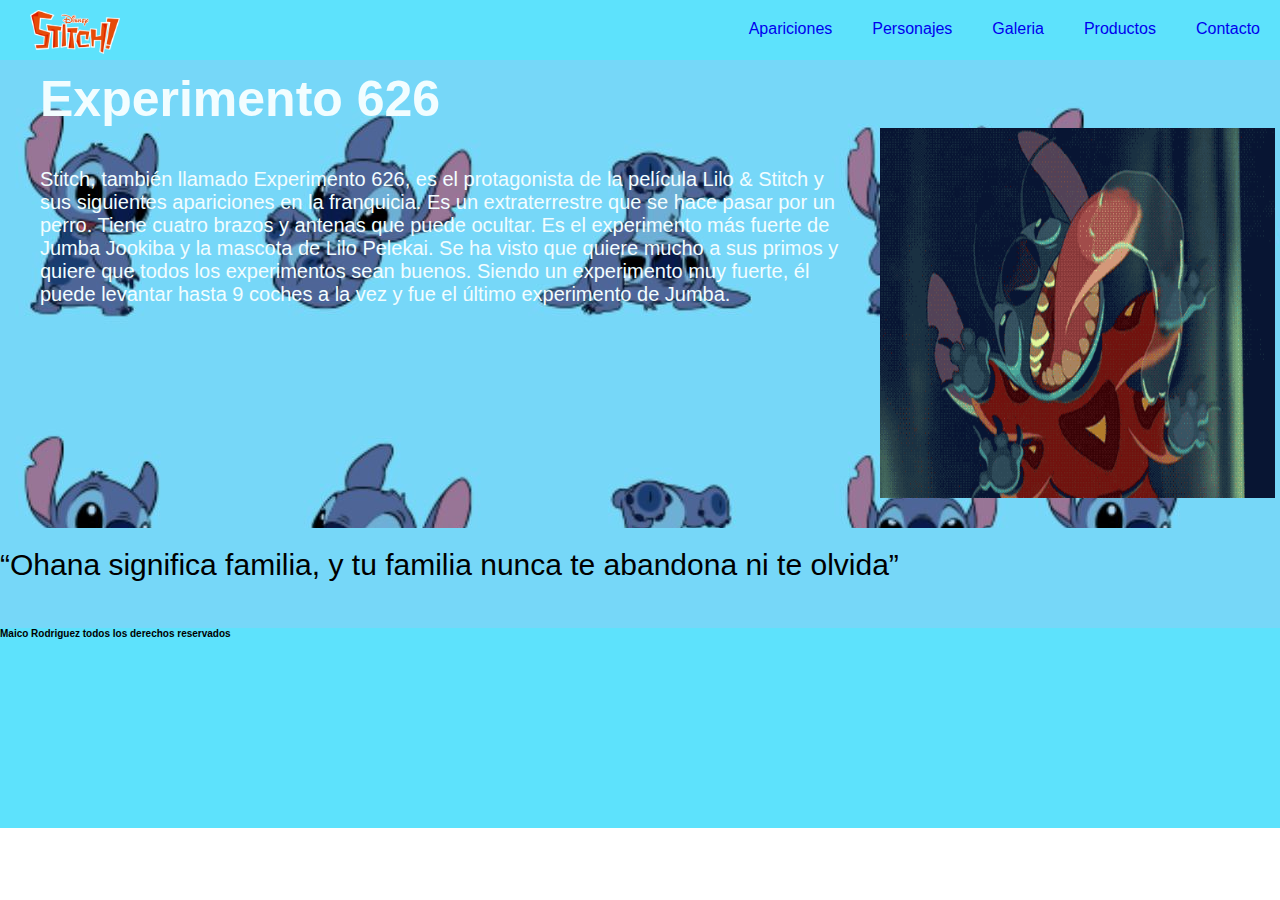
<file: index.html>
<!DOCTYPE html>
<html lang="en">
<head>
    <meta charset="UTF-8">
    <meta http-equiv="X-UA-Compatible" content="IE=edge">
    <meta name="viewport" content="width=, initial-scale=1.0">
    <title>Stitch</title>
    <link href="https://cdn.jsdelivr.net/npm/bootstrap@5.3.0-alpha1/dist/css/bootstrap.min.css" rel="stylesheet" integrity="sha384-GLhlTQ8iRABdZLl6O3oVMWSktQOp6b7In1Zl3/Jr59b6EGGoI1aFkw7cmDA6j6gD" crossorigin="anonymous">
    <link rel="shortcut icon" href="./assets/img/R.png" type="image/x-icon">
    <link rel="stylesheet" href="https://cdnjs.cloudflare.com/ajax/libs/font-awesome/6.2.1/css/all.min.css" integrity="sha512-MV7K8+y+gLIBoVD59lQIYicR65iaqukzvf/nwasF0nqhPay5w/9lJmVM2hMDcnK1OnMGCdVK+iQrJ7lzPJQd1w==" crossorigin="anonymous" referrerpolicy="no-referrer" />
    <link rel="stylesheet" href="./assets/css/style.css">
</head>
<body>
    <nav class="navegador">
        <i class="fa-solid fa-bars"></i>
        <ul class="sinPuntos">
            <li><a href="pages/apariciones.html">Apariciones</a></li>
            <li><a href="pages/personajes.html">Personajes</a></li>
            <li><a href="pages/galeria.html">Galeria</a></li>
            <li><a href="pages/productos.html">Productos</a></li>
            <li><a href="pages/contacto.html">Contacto</a></li>
        </ul>
        <a href="./index.html"><img class="home" src="./assets/img/Stitch nombre.png" alt="Stitch"></a>
    </nav>   
        <main class="mainIndex">
            <h1 class="tituloInicio">Experimento 626</h1>
            <div class="indexPresentacion">
                <img class="presentacion" src="./assets/img/stitch gif.gif" alt="Experimento 626"> 
                        <p class="bienvenida">Stitch, también llamado Experimento 626, es el protagonista de la película Lilo & Stitch y sus siguientes apariciones en la franquicia. Es un extraterrestre que se hace pasar por un perro. Tiene cuatro brazos y antenas que puede ocultar. Es el experimento más fuerte de Jumba Jookiba y la mascota de Lilo Pelekai. Se ha visto que quiere mucho a sus primos y quiere que todos los experimentos sean buenos. Siendo un experimento muy fuerte, él puede levantar hasta 9 coches a la vez y fue el último experimento de Jumba.</p>
                </div>
        </main>
        <aside>
            <div>
                <p class="mensaje text-center"> “Ohana significa familia, y tu familia nunca te abandona ni te olvida”</p>
            </div>
        </aside>           
    <footer>
        <div>
            <h4>Maico Rodriguez todos los derechos reservados</h4>
        </div>    
    </footer>
    <script src="https://cdn.jsdelivr.net/npm/bootstrap@5.3.0-alpha1/dist/js/bootstrap.bundle.min.js" integrity="sha384-w76AqPfDkMBDXo30jS1Sgez6pr3x5MlQ1ZAGC+nuZB+EYdgRZgiwxhTBTkF7CXvN" crossorigin="anonymous"></script>
</body>
</html>
</file>
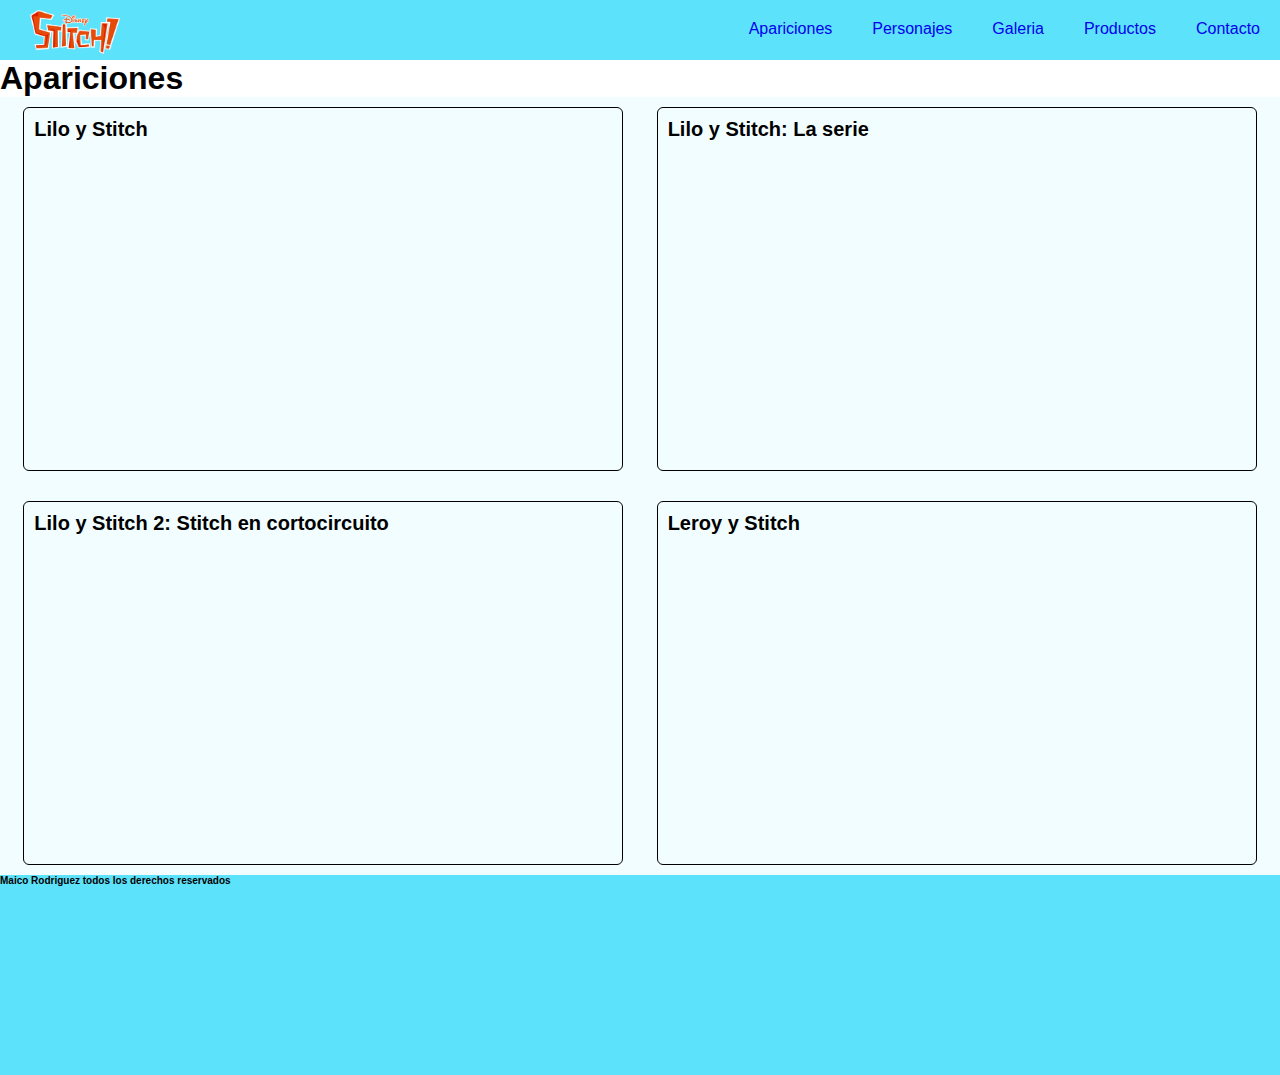
<file: pages/apariciones.html>
<!DOCTYPE html>
<html lang="en">
<head>
    <meta charset="UTF-8">
    <meta http-equiv="X-UA-Compatible" content="IE=edge">
    <meta name="viewport" content="width=device-width, initial-scale=1.0">
    <title>Apariciones</title>
    <link href="https://cdn.jsdelivr.net/npm/bootstrap@5.3.0-alpha1/dist/css/bootstrap.min.css" rel="stylesheet" integrity="sha384-GLhlTQ8iRABdZLl6O3oVMWSktQOp6b7In1Zl3/Jr59b6EGGoI1aFkw7cmDA6j6gD" crossorigin="anonymous">
<link rel="stylesheet" href="https://cdnjs.cloudflare.com/ajax/libs/font-awesome/6.2.1/css/all.min.css" integrity="sha512-MV7K8+y+gLIBoVD59lQIYicR65iaqukzvf/nwasF0nqhPay5w/9lJmVM2hMDcnK1OnMGCdVK+iQrJ7lzPJQd1w==" crossorigin="anonymous" referrerpolicy="no-referrer" />
    <link rel="stylesheet" href="/assets/css/style.css">
</head>
<body>
     <nav class="navegador">
        <i class="fa-solid fa-bars"></i>
        <ul class="sinPuntos">
            <li><a href="./apariciones.html">Apariciones</a></li>
            <li><a href="./personajes.html">Personajes</a></li>
            <li><a href="./galeria.html">Galeria</a></li>
            <li><a href="./productos.html">Productos</a></li>
            <li><a href="./contacto.html">Contacto</a></li>
        </ul>
        <a href="../index.html"><img class="home" src="../assets/img/Stitch nombre.png" alt="Stitch"></a>
    </nav>    
    <header>
<h1 class="textApar">Apariciones</h1>
    </header>
    <main>
        <div class="mainApariciones">
            <div class="tarjetaApariciones">
                <h3 class="textApar">Lilo y Stitch</h3>
                <iframe width="560" height="315" src="https://www.youtube.com/embed/5rJU6N7vNAQ" title="YouTube video player" frameborder="0" allow="accelerometer; autoplay; clipboard-write; encrypted-media; gyroscope; picture-in-picture" allowfullscreen></iframe>
            </div>
            <div class="tarjetaApariciones">
                <h3 class="textApar">Lilo y Stitch: La serie</h3>
                <iframe width="560" height="315" src="https://www.youtube.com/embed/VIZyAyVtId0" title="YouTube video player" frameborder="0" allow="accelerometer; autoplay; clipboard-write; encrypted-media; gyroscope; picture-in-picture" allowfullscreen></iframe>
            </div>
            <div class="tarjetaApariciones">
                <h3 class="textApar">Lilo y Stitch 2: Stitch en cortocircuito</h3>
                <iframe width="560" height="315" src="https://www.youtube.com/embed/oxNufn5JaWE" title="YouTube video player" frameborder="0" allow="accelerometer; autoplay; clipboard-write; encrypted-media; gyroscope; picture-in-picture" allowfullscreen></iframe>
            </div>
            <div class="tarjetaApariciones">
                <h3 class="textApar">Leroy y Stitch</h3>
                <iframe width="560" height="315" src="https://www.youtube.com/embed/0Q91wgDe44Y" title="YouTube video player" frameborder="0" allow="accelerometer; autoplay; clipboard-write; encrypted-media; gyroscope; picture-in-picture" allowfullscreen></iframe>
            </div>
        </div>  
    </main>
        <footer>
            <h4>Maico Rodriguez todos los derechos reservados</h4>
        </footer>
    </body>
</html>
</file>
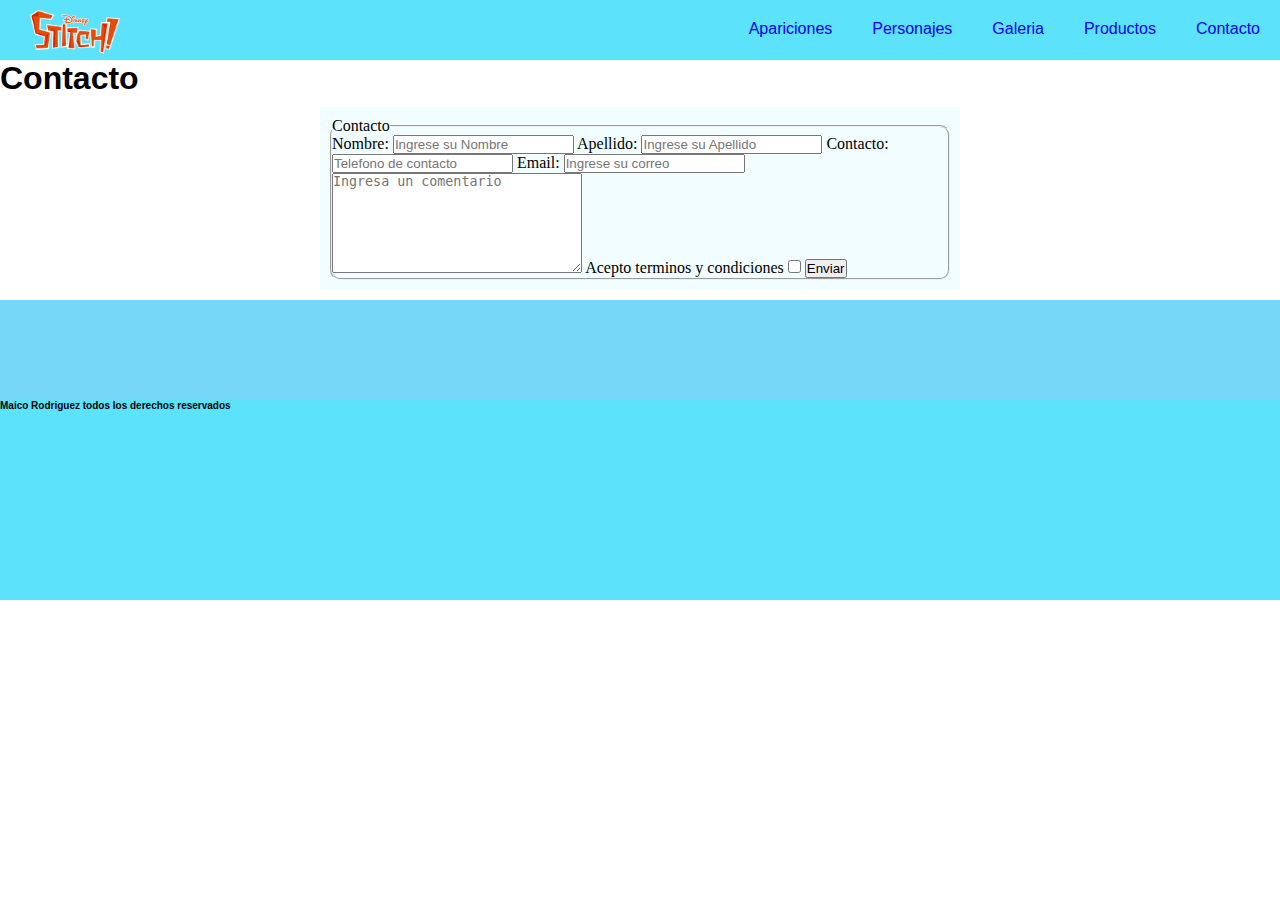
<file: pages/contacto.html>
<!DOCTYPE html>
<html lang="en">
<head>
    <meta charset="UTF-8">
    <meta http-equiv="X-UA-Compatible" content="IE=edge">
    <meta name="viewport" content="width=device-width, initial-scale=1.0">
    <title>Contacto</title>
    <link href="https://cdn.jsdelivr.net/npm/bootstrap@5.3.0-alpha1/dist/css/bootstrap.min.css" rel="stylesheet" integrity="sha384-GLhlTQ8iRABdZLl6O3oVMWSktQOp6b7In1Zl3/Jr59b6EGGoI1aFkw7cmDA6j6gD" crossorigin="anonymous">
<link rel="stylesheet" href="https://cdnjs.cloudflare.com/ajax/libs/font-awesome/6.2.1/css/all.min.css" integrity="sha512-MV7K8+y+gLIBoVD59lQIYicR65iaqukzvf/nwasF0nqhPay5w/9lJmVM2hMDcnK1OnMGCdVK+iQrJ7lzPJQd1w==" crossorigin="anonymous" referrerpolicy="no-referrer" />
    <link rel="stylesheet" href="../assets/css/style.css">
<body>
    <nav>
        <nav class="navegador">
            <i class="fa-solid fa-bars"></i>
            <ul class="sinPuntos">
                <li><a href="./apariciones.html">Apariciones</a></li>
                <li><a href="./personajes.html">Personajes</a></li>
                <li><a href="./galeria.html">Galeria</a></li>
                <li><a href="./productos.html">Productos</a></li>
                <li><a href="./contacto.html">Contacto</a></li>
            </ul>
            <a href="../index.html"><img class="home" src="../assets/img/Stitch nombre.png" alt="Stitch"></a>
        </nav>    
    </nav>   
    <header>
<h1>Contacto</h1>
    </header>
    <main>
<form action="" method="get" enctype="application/x-www-form-urlencoded">
    <fieldset>
        <legend>Contacto</legend>
    <label>Nombre: </label> 
    <input type="text" name="Nombre"  placeholder="Ingrese su Nombre">
    <label >Apellido: </label>
    <input type="text" name="Apellido" placeholder="Ingrese su Apellido">
    <label >Contacto: </label>
    <input type="tel" name="Telefono" placeholder="Telefono de contacto">
    <label >Email: </label>
    <input type="email" name="Correo electronico" placeholder="Ingrese su correo">
    <textarea name="Comentario" placeholder="Ingresa un comentario"></textarea>
    <label >
        Acepto terminos y condiciones 
        <input type="checkbox" name="TyC">
    </label>
    <input type="submit" value="Enviar">
    </fieldset>
</form>
    </main>
    <aside>
    </aside>
    <footer>
        <h4>Maico Rodriguez todos los derechos reservados</h4>
    </footer>
</body>
</html>
</file>
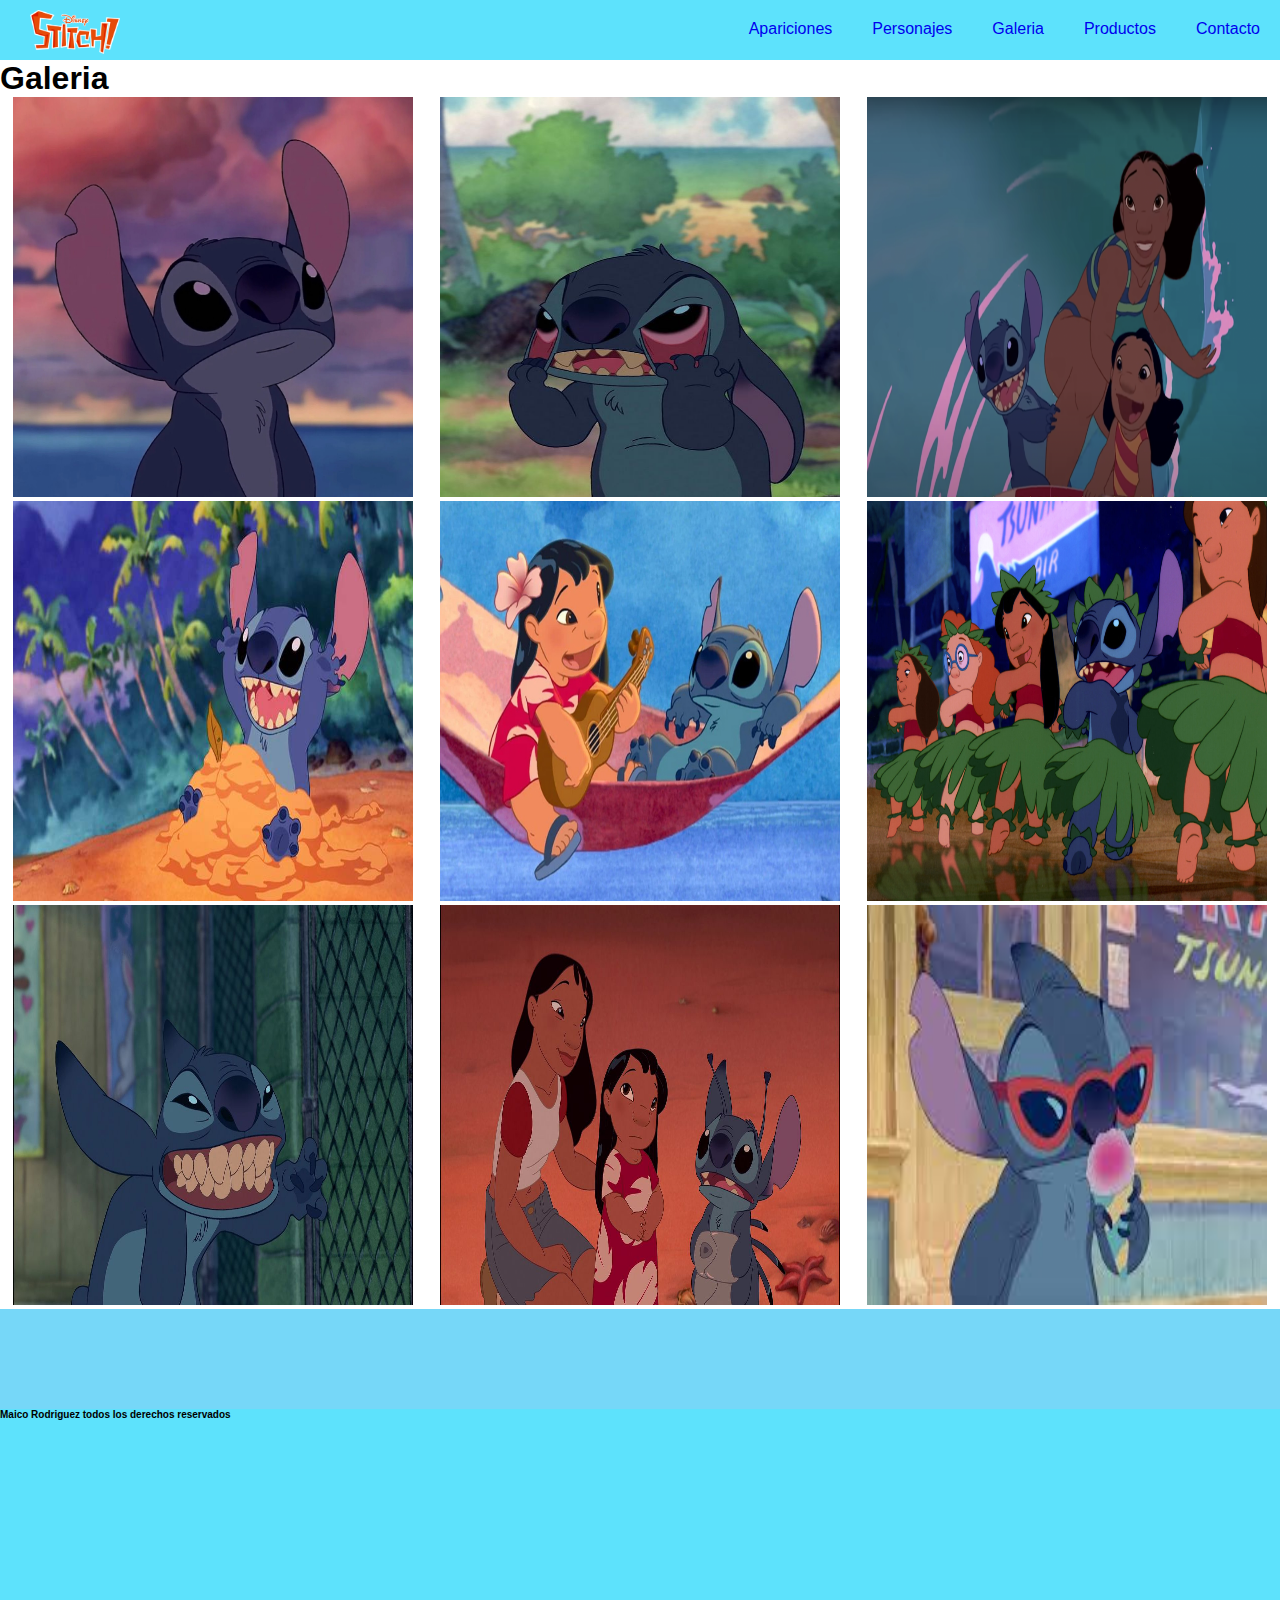
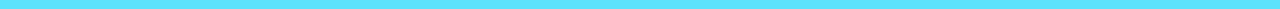
<file: pages/galeria.html>
<!DOCTYPE html>
<html lang="en">
<head>
    <meta charset="UTF-8">
    <meta http-equiv="X-UA-Compatible" content="IE=edge">
    <meta name="viewport" content="width=device-width, initial-scale=1.0">
    <title>Galeria</title>
    <link href="https://cdn.jsdelivr.net/npm/bootstrap@5.3.0-alpha1/dist/css/bootstrap.min.css" rel="stylesheet" integrity="sha384-GLhlTQ8iRABdZLl6O3oVMWSktQOp6b7In1Zl3/Jr59b6EGGoI1aFkw7cmDA6j6gD" crossorigin="anonymous">
<link rel="stylesheet" href="https://cdnjs.cloudflare.com/ajax/libs/font-awesome/6.2.1/css/all.min.css" integrity="sha512-MV7K8+y+gLIBoVD59lQIYicR65iaqukzvf/nwasF0nqhPay5w/9lJmVM2hMDcnK1OnMGCdVK+iQrJ7lzPJQd1w==" crossorigin="anonymous" referrerpolicy="no-referrer" />
    <link rel="stylesheet" href="../assets/css/style.css">
</head>
<body>
    <nav class="navegador">
        <i class="fa-solid fa-bars"></i>
        <ul class="sinPuntos">
            <li><a href="./apariciones.html">Apariciones</a></li>
            <li><a href="./personajes.html">Personajes</a></li>
            <li><a href="./galeria.html">Galeria</a></li>
            <li><a href="./productos.html">Productos</a></li>
            <li><a href="./contacto.html">Contacto</a></li>
        </ul>
        <a href="../index.html"><img class="home" src="../assets/img/Stitch nombre.png" alt="Stitch"></a>
    </nav>   
    <header>
<h1>Galeria</h1>
    </header>
    <main class="mainGaleria"> 
        <div>
            <img class="imgGaleria" src="../assets/img/stitch inicio.jpg" alt="Stitch">
        </div>
        <div>
            <img class="imgGaleria" src="../assets/img/stich2.jpg" alt="stitch2">
        </div>
        <div>
            <img class="imgGaleria" src="../assets/img/stitch2.png" alt="stitch3">
        </div>
        <div>
            <img class="imgGaleria" src="../assets/img/Lilo y stitch2.jpg" alt="stitch4">
        </div>
        <div>
            <img class="imgGaleria" src="../assets/img/stitch3.jpg" alt="stitch5">
        </div>
        <div>
            <img class="imgGaleria" src="../assets/img/stitch4.jpg" alt="stitch6">
        </div>
        <div>
            <img class="imgGaleria" src="../assets/img/stitch5.jpg" alt="stitch7">
        </div>
        <div>
            <img class="imgGaleria" src="../assets/img/stitch6.jpg" alt="stitch8">
        </div>
        <div>
            <img class="imgGaleria" src="../assets/img/stitch7.jpg" alt="stitch9">
        </div>
    </main>
    <aside></aside>
        <footer>
            <h4>Maico Rodriguez todos los derechos reservados</h4>
        </footer> 
</body>
</html>
</file>
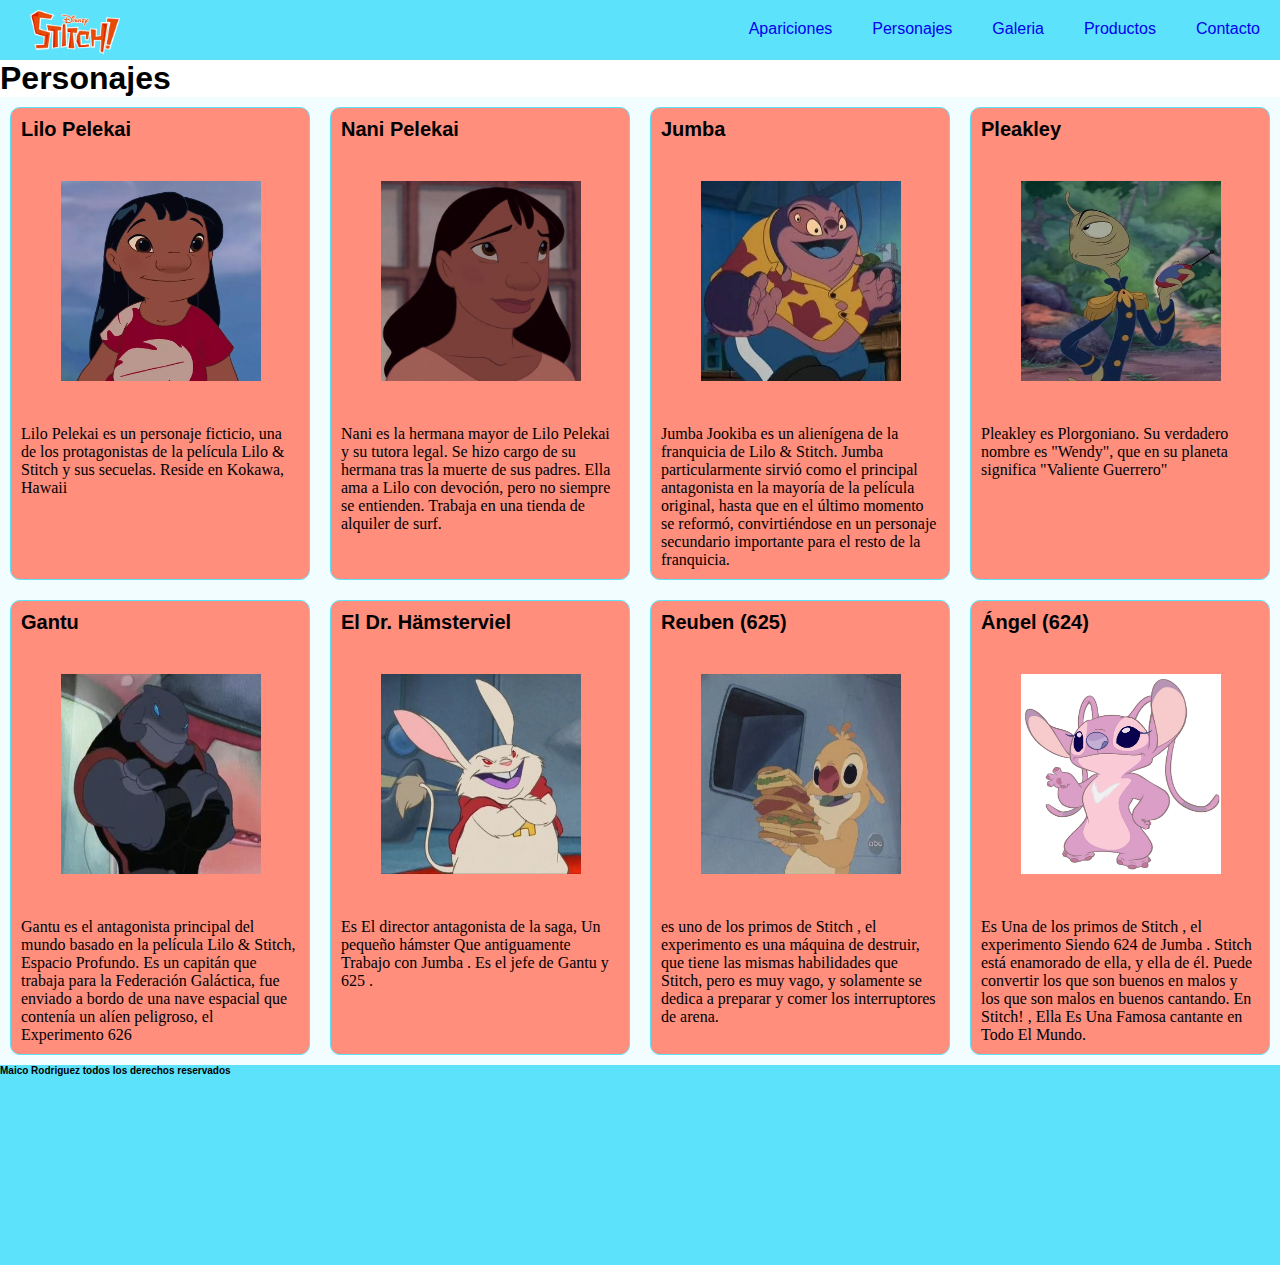
<file: pages/personajes.html>
<!DOCTYPE html>
<html lang="en">
<head>
    <meta charset="UTF-8">
    <meta http-equiv="X-UA-Compatible" content="IE=edge">
    <meta name="viewport" content="width=device-width, initial-scale=1.0">
    <title>Personajes</title>
    <link href="https://cdn.jsdelivr.net/npm/bootstrap@5.3.0-alpha1/dist/css/bootstrap.min.css" rel="stylesheet" integrity="sha384-GLhlTQ8iRABdZLl6O3oVMWSktQOp6b7In1Zl3/Jr59b6EGGoI1aFkw7cmDA6j6gD" crossorigin="anonymous">
<link rel="stylesheet" href="https://cdnjs.cloudflare.com/ajax/libs/font-awesome/6.2.1/css/all.min.css" integrity="sha512-MV7K8+y+gLIBoVD59lQIYicR65iaqukzvf/nwasF0nqhPay5w/9lJmVM2hMDcnK1OnMGCdVK+iQrJ7lzPJQd1w==" crossorigin="anonymous" referrerpolicy="no-referrer" />
    <link rel="stylesheet" href="../assets/css/style.css">
</head>
<body>
    <nav class="navegador">
        <i class="fa-solid fa-bars"></i>
        <ul class="sinPuntos">
            <li><a href="./apariciones.html">Apariciones</a></li>
            <li><a href="./personajes.html">Personajes</a></li>
            <li><a href="./galeria.html">Galeria</a></li>
            <li><a href="./productos.html">Productos</a></li>
            <li><a href="./contacto.html">Contacto</a></li>
        </ul>
        <a href="../index.html"><img class="home" src="../assets/img/Stitch nombre.png" alt="Stitch"></a>
    </nav>
    <header>
        <h1 class="text-center p-3">Personajes</h1>
    </header>
    <main class="mainPersonajes d-flex flex-column align-items-center">
        <div class="tarjetaProductos m-5">
            <h2 class="text-center">Lilo Pelekai</h2>
        <img class="tarjetaProductos__img" src="../assets/img/Lilo Pelekai.png" alt="Lilo">
        <p>Lilo Pelekai es un personaje ficticio, una de los protagonistas de la película Lilo & Stitch y sus secuelas. Reside en Kokawa, Hawaii</p>
        </div>
        <div class="tarjetaProductos m-5">
            <h2 class="text-center">Nani Pelekai</h2>
            <img class="tarjetaProductos__img" src="../assets/img/Nani Pelekai.jpg" alt="Nani">
            <p>Nani es la hermana mayor de Lilo Pelekai y su tutora legal. Se hizo cargo de su hermana tras la muerte de sus padres. Ella ama a Lilo con devoción, pero no siempre se entienden. Trabaja en una tienda de alquiler de surf.</p>
        </div>
        <div class="tarjetaProductos m-5">
            <h2 class="text-center">Jumba</h2>
            <img class="tarjetaProductos__img" src="../assets/img/jumba.jpg" alt="Jumba">
            <p>Jumba Jookiba es un alienígena de la franquicia de Lilo & Stitch. Jumba particularmente sirvió como el principal antagonista en la mayoría de la película original, hasta que en el último momento se reformó, convirtiéndose en un personaje secundario importante para el resto de la franquicia.</p>
        </div>
        <div class="tarjetaProductos m-5">
            <h2 class="text-center">Pleakley</h2>
            <img class="tarjetaProductos__img" src="../assets/img/Pleakley.jpg" alt="Pleakley">
            <p>Pleakley es Plorgoniano. Su verdadero nombre es "Wendy", que en su planeta significa "Valiente Guerrero"</p>
        </div>
        <div class="tarjetaProductos m-5">
            <h2 class="text-center">Gantu</h2>
            <img class="tarjetaProductos__img" src="../assets/img/Gantu.jpg" alt="Gantu">
            <p>Gantu es el antagonista principal del mundo basado en la película Lilo & Stitch, Espacio Profundo. Es un capitán que trabaja para la Federación Galáctica, fue enviado a bordo de una nave espacial que contenía un alíen peligroso, el Experimento 626</p>
        </div>
        <div class="tarjetaProductos m-5">
            <h2 class="text-center">El Dr. Hämsterviel</h2>
            <img class="tarjetaProductos__img" src="../assets/img/Dr_ Hämsterviel.jpg" alt="hamster">
            <p>Es El director antagonista de la saga, Un pequeño hámster Que antiguamente Trabajo con Jumba . Es el jefe de Gantu y 625 .</p>
        </div>
        <div class="tarjetaProductos m-5">
            <h2 class="text-center">Reuben (625)</h2>
            <img class="tarjetaProductos__img" src="../assets/img/Experiment 625 _ Reuben.jpg" alt="Reuben">
            <p>es uno de los primos de Stitch , el experimento es una máquina de destruir, que tiene las mismas habilidades que Stitch, pero es muy vago, y solamente se dedica a preparar y comer los interruptores de arena.</p>
        </div>
        <div class="tarjetaProductos m-5">
            <h2 class="text-center">Ángel (624)</h2>
            <img class="tarjetaProductos__img" src="../assets/img/Angel (624).png" alt="">
            <p>Es Una de los primos de Stitch , el experimento Siendo 624 de Jumba . Stitch está enamorado de ella, y ella de él. Puede convertir los que son buenos en malos y los que son malos en buenos cantando. En Stitch! , Ella Es Una Famosa cantante en Todo El Mundo.</p>
        </div>
    </main>
        <footer class="footerPersonajes">
            <h4>Maico Rodriguez todos los derechos reservados</h4>
        </footer>
</body>
</html>
</file>
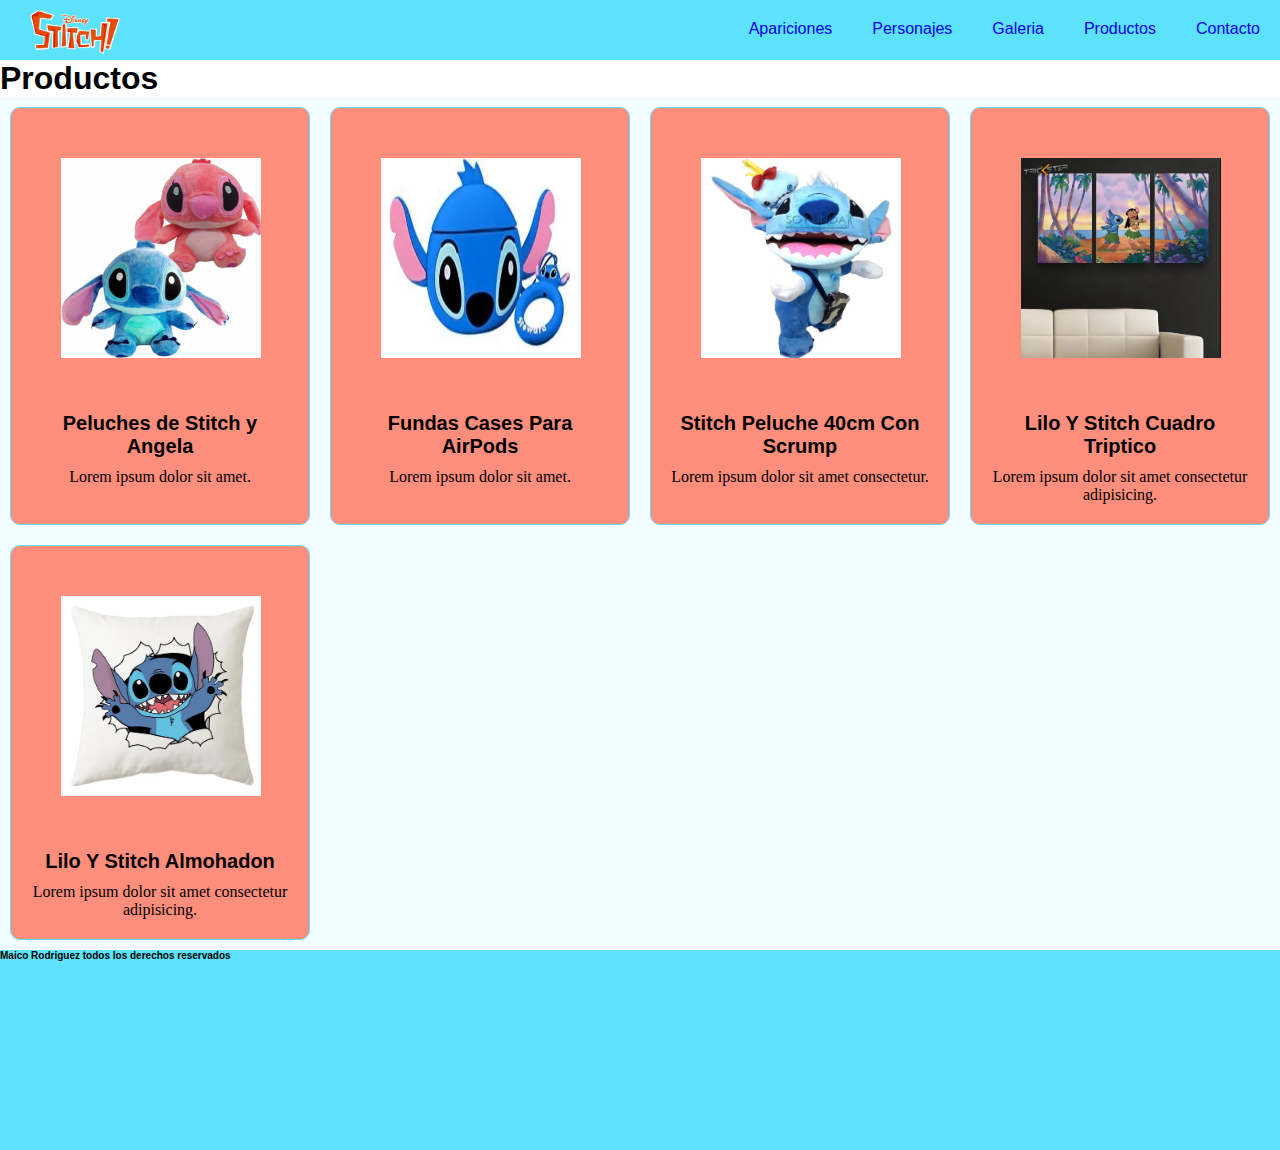
<file: pages/productos.html>
<!DOCTYPE html>
<html lang="en">
<head>
    <meta charset="UTF-8">
    <meta http-equiv="X-UA-Compatible" content="IE=edge">
    <meta name="viewport" content="width=device-width, initial-scale=1.0">
    <title>Productos</title>
<link href="https://cdn.jsdelivr.net/npm/bootstrap@5.3.0-alpha1/dist/css/bootstrap.min.css" rel="stylesheet" integrity="sha384-GLhlTQ8iRABdZLl6O3oVMWSktQOp6b7In1Zl3/Jr59b6EGGoI1aFkw7cmDA6j6gD" crossorigin="anonymous">
<link rel="stylesheet" href="https://cdnjs.cloudflare.com/ajax/libs/font-awesome/6.2.1/css/all.min.css" integrity="sha512-MV7K8+y+gLIBoVD59lQIYicR65iaqukzvf/nwasF0nqhPay5w/9lJmVM2hMDcnK1OnMGCdVK+iQrJ7lzPJQd1w==" crossorigin="anonymous" referrerpolicy="no-referrer" />
<link rel="stylesheet" href="../assets/css/style.css">
</head>
<body>
    <nav class="navegador">
        <i class="fa-solid fa-bars"></i>
        <ul class="sinPuntos">
            <li><a href="./apariciones.html">Apariciones</a></li>
            <li><a href="./personajes.html">Personajes</a></li>
            <li><a href="./galeria.html">Galeria</a></li>
            <li><a href="./productos.html">Productos</a></li>
            <li><a href="./contacto.html">Contacto</a></li>
        </ul>
        <a href="../index.html"><img class="home" src="../assets/img/Stitch nombre.png" alt="Stitch"></a>
    </nav>
        <h1 class="text-center p-3">Productos</h1>
            <main class="mainProductos d-flex flex-column align-items-center">
                <div class="tarjetaProductos m-5">
                    <a href="https://articulo.mercadolibre.com.ar/MLA-1171678527-peluche-stitch-20cm-importado-lilo-y-stitch-hermosos-_JM?searchVariation=175283901744#searchVariation=175283901744&position=5&search_layout=stack&type=item&tracking_id=a646cad7-fc4d-4645-92dc-3b04f2a4dc21" target="_blank"><img class="tarjetaProductos__img" src="../assets/img/producto.jpg" alt="Peluches"></a>
                        <h3 class="tarjetaProductos__tit">Peluches de Stitch y Angela</h3>
                        <p class="tarjetaProductos__desc">Lorem ipsum dolor sit amet.</p>
                </div>
                <div class="tarjetaProductos m-5">
                    <a href="https://articulo.mercadolibre.com.ar/MLA-1109024774-fundas-cases-para-airpods-inpods-pro-estampados-en-stock-_JM?searchVariation=173824447007#searchVariation=173824447007&position=13&search_layout=stack&type=item&tracking_id=8f7fb912-011c-4d6e-a1c9-81e04da3ad04"><img class="tarjetaProductos__img" src="../assets/img/producto2.jpg.png" alt="funda"></a>
                    <h3 class="tarjetaProductos__tit">Fundas Cases Para AirPods</h3>
                    <p class="tarjetaProductos__desc">Lorem ipsum dolor sit amet.</p>
                </div>
                <div class="tarjetaProductos m-5">
                    <a href="https://articulo.mercadolibre.com.ar/MLA-841967551-stitch-peluche-40cm-con-scrump-muy-suavecito-hermoso-_JM#position=3&search_layout=stack&type=item&tracking_id=5e993849-51ea-4dc6-b35c-dd9275d5b310"><img class="tarjetaProductos__img" src="../assets/img/producto3.jpg.png" alt="peluche"></a>
                    <h3 class="tarjetaProductos__tit">Stitch Peluche 40cm Con Scrump</h3>
                    <p class="tarjetaProductos__desc">Lorem ipsum dolor sit amet consectetur.</p>
                </div>
                <div class="tarjetaProductos m-5">
                    <a href="https://articulo.mercadolibre.com.ar/MLA-1122734376-lilo-y-stitch-cuadro-triptico-arte-canvas-_JM#position=42&search_layout=stack&type=item&tracking_id=895af3d5-5ac6-4c44-bf45-1baf83cd1989"><img class="tarjetaProductos__img" src="../assets/img/producto4.jpg.png" alt="cuadro"></a>
                    <h3 class="tarjetaProductos__tit">Lilo Y Stitch Cuadro Triptico</h3>
                    <p class="tarjetaProductos__desc">Lorem ipsum dolor sit amet consectetur adipisicing.</p>
                </div>
                <div class="tarjetaProductos m-5">
                    <a href="https://articulo.mercadolibre.com.ar/MLA-1130393702-lilo-y-stitch-almohadon-friki-tu-eres-2-_JM?searchVariation=174367869978#searchVariation=174367869978&position=47&search_layout=stack&type=item&tracking_id=4ce9b972-d849-491a-a6bf-7920d9ec92a3"><img class="tarjetaProductos__img" src="../assets/img/producto5.jpg.png" alt="almohadon"></a>
                    <h3 class="tarjetaProductos__tit">Lilo Y Stitch Almohadon</h3>
                    <p class="tarjetaProductos__desc">Lorem ipsum dolor sit amet consectetur adipisicing.</p> 
                </div>
            </main>
        <footer>
            <h4>Maico Rodriguez todos los derechos reservados</h4>
        </footer>
    <script src="https://cdn.jsdelivr.net/npm/bootstrap@5.3.0-alpha1/dist/js/bootstrap.bundle.min.js" integrity="sha384-w76AqPfDkMBDXo30jS1Sgez6pr3x5MlQ1ZAGC+nuZB+EYdgRZgiwxhTBTkF7CXvN" crossorigin="anonymous"></script>    
</body>
</html>
</file>
<file: assets/css/style.css>
*{
    padding: 0;
    margin: 0;
    box-sizing: border-box
}

@import url('https://fonts.googleapis.com/css2?family=Open+Sans:ital,wght@0,300;0,400;0,500;0,600;0,700;0,800;1,300;1,400;1,500;1,600;1,700;1,800&display=swap');

/* inicio*/


.navegador {
    width: 100%;
    height: 60px;
    background-color: #5DE2FC;
    display: flex;
    flex-direction: row-reverse;
}

nav > .fa-bars{
    display: none;
}

@media(max-width:412px){
    nav > .fa-bars{
        display: block;
        font-size: 30px;
        margin: 20px;
    }

    .navegador > ul{
        flex-direction: column;
        position: absolute;
        background-color: #5DE2FC;
        width: 200px;
        height: 100vh;
        justify-content: start;
        padding-top: 60px;
        align-items: center;
        right: -250px;
        transition: 0.2s;
    }

    .navegador > .fa-bars:hover + ul {
        right: 0;
    }

    .navegador > ul:hover {
        right: 0;
    }

    .home{
        position: absolute;
    }
    
    .indexPresentacion{
        flex-wrap: wrap-reverse;
    }

    .mainIndex{
        flex-direction: column-reverse;
    }

    iframe{
        width: 300px;
        height: 250px;
        padding-left: 50px;
    }
}

@media(max-width:768px){
    nav > .fa-bars{
        display: block;
        font-size: 30px;
        margin: 20px;
    }

    .navegador > ul{
        flex-direction: column;
        position: absolute;
        background-color: #5DE2FC;
        width: 200px;
        height: 100vh;
        justify-content: start;
        padding-top: 60px;
        align-items: center;
        right: -250px;
        transition: 0.2s;
    }

    .navegador > .fa-bars:hover + ul {
        right: 0;
    }

    .navegador > ul:hover {
        right: 0;
    }

    .home{
        position: absolute;
    }
    
    .indexPresentacion{
        flex-wrap: wrap-reverse;
    }

    .mainIndex{
        flex-direction: column-reverse;
    }

    .tarjetaApariciones{
        width: 300px;
        height: 300px;
    }
    
    .textApar{
        text-align: center;
    }

    .mainApariciones{
        align-items: center;
    }

    iframe{
        height: 250px;
    }
}

nav > ul > li > a{
    text-decoration: none;
}

.mainIndex{
  display: flex;
  flex-direction: column;  
  background-image: url(../img/stitchportada.jpg);
}

.indexPresentacion{
    display: flex;
    flex-direction: row-reverse;
    justify-content: space-evenly;
}

.home{
    width: 90px;
    margin: 10px;
    left: 20px;
    position: absolute;
}

.presentacion {
    width: 400px;
    height: 400px;
    padding-bottom: 30px;
    padding-right: 5px;
}


.bienvenida {
    font-family: 'Open Sans', sans-serif;
    font-size: 20px;
    padding: 20px;
    margin: 20px;
    color: #F2FDFF;
}

.mensaje{
    font-family: 'Open Sans', sans-serif;
    font-size: 30px;
    padding-top: 20px;
}

aside{
    height: 100px;
    background-color: #76D7F8;
}

.tituloInicio{
    font-family: 'Open Sans', sans-serif;
    font-size: 50px;
    padding-left: 40px;
    margin-top: 10px;
    color: #F2FDFF;
}

/* contactos*/
form{
    width: 50%;
}
textarea{
    width: 250px;
    height: 100px;
}

.sinPuntos {
    list-style-type: none;
    display: flex;
    justify-content: end;
    font-family: 'Open Sans', sans-serif;
}

ul > li{
    padding: 10px;
    margin: 10px;
}

.navegador li {
    display: inline-block;
}

.sinPuntos > ul > li {
    display: block;
    text-decoration: none;
    color: white;
    padding: 10px;
}

h1 {
    font-family: 'Open Sans', sans-serif;
}

h2 {
    font-family: 'Open Sans', sans-serif;
    font-size: 20px;
}

h3 {
    font-family: 'Open Sans', sans-serif;
    font-size: 20px;
}

h4 {
    font-family: 'Open Sans', sans-serif;
    font-size: 10px;
}

.mainApariciones{
    display: flex;
    flex-wrap: wrap;
    justify-content: space-evenly;
    align-items: stretch;
    row-gap: 10px;
    background-color: #F2FDFF;
}

.tarjetaApariciones {
    width: 600px;
    border: solid 1px;
    border-radius: 6px;
    padding: 10px;
    margin: 10px;
    background-color: #F2FDFF;
}


form{
    padding: 10px;
    max-width: 800px;
    margin: 10px auto;
    background-color: #F2FDFF;
}

fieldset{
    border-radius: 10px;
}

/*personajes*/

.mainPersonajes{
    display: flex;
    flex-wrap: wrap;
    flex-direction: row;
    justify-content: space-between;
    align-items: stretch;
    background-color: #F2FDFF;
}

footer{
    background-color: #5DE2FC;
    height: 200px;
}

/*galeria*/

.mainGaleria{
    display: flex;
    flex-wrap: wrap;
    justify-content: space-around;
    align-items: stretch;
}

.imgGaleria{
    width: 400px;
    height: 400px;
    transition: 0.5s;
} 

.imgGaleria:hover{
    transform: scale(1.5);
}

/*productos*/

.mainProductos{
    display: flex;
    flex-wrap: wrap;
    flex-direction: row;
    justify-content: space-between;
    align-items: stretch;
    background-color: #F2FDFF;
    
}

.tarjetaProductos {
    width: 300px;
    border: solid 1px;
    border-radius: 10px;
    padding: 10px;
    margin: 10px;
    background-color: #FF8E7D;
    border-color: #5DE2FC;
    transition: 0.5s;

}

.tarjetaProductos:hover{
    transform: scale(1.5);
}

.tarjetaProductos__img {
    width: 200px;
    height: 200px;
    margin: 40px;
}

.tarjetaProductos__tit {
    margin: 10px;
    text-align: center;
}

.tarjetaProductos__desc {
    margin: 10px;
    text-align: center;
}
</file>
